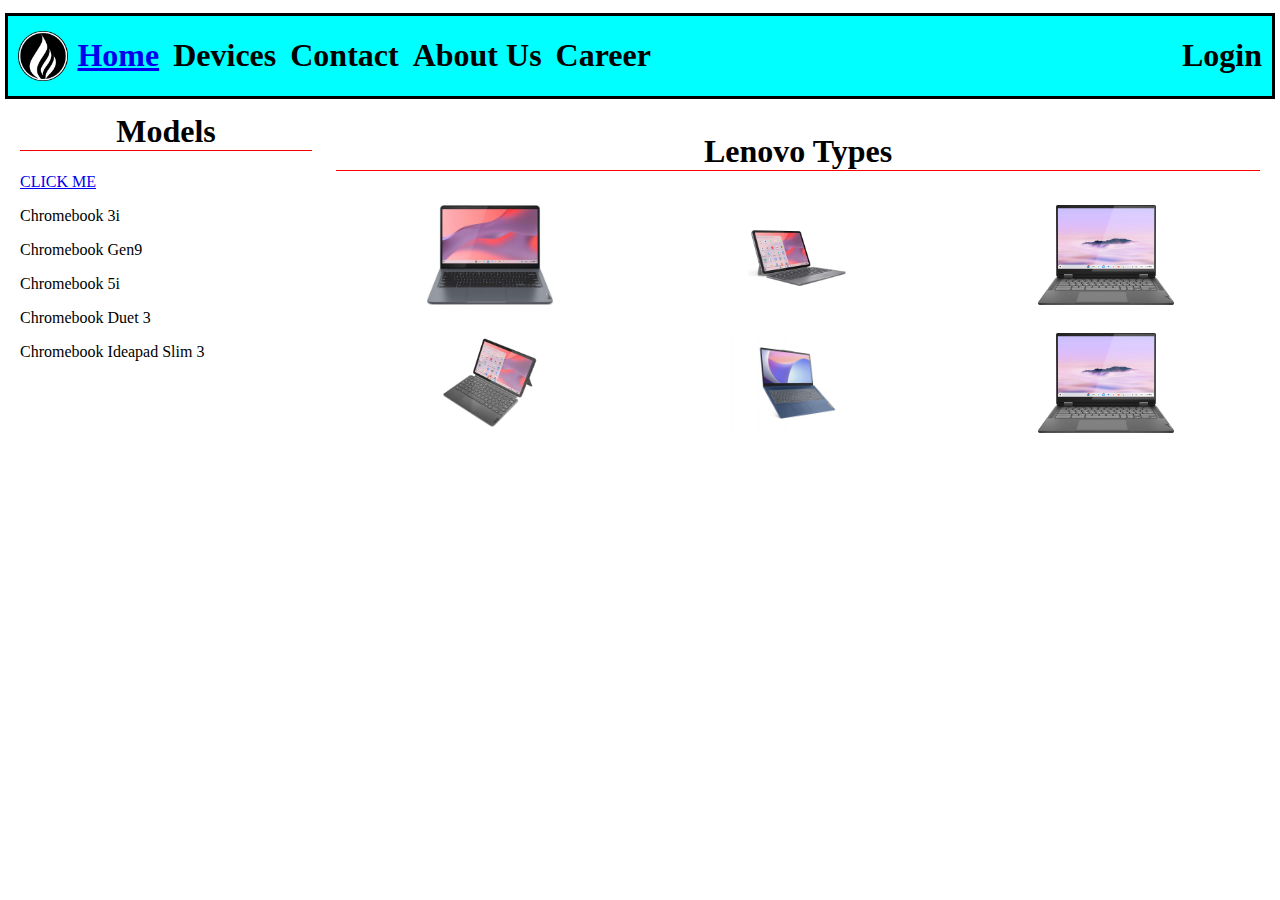
<file: TestWebsite/BrandPage/devices01.html>
<!Doctype html>
<html>
<head>

<title>ChromeDome</title>

<link rel="stylesheet" href="deviceFormat.css">


<script>
</script>

</head>

<body>

    <ul id="logoBanner">
        <!-- <li><img src="logo.png" id="logo" height="75px"></li> -->
        <li><img src="logo.png" id="logo" height="50px"></li>
         <li class="navLink"><a href="../index.html"><h1>Home</h1></a></li>
         <li class="navLink"><h1>Devices</h1></li>
         <li class="navLink"><h1>Contact</h1></li>
         <li class="navLink"><h1>About Us</h1></li>
         <li class="navLink"><h1>Career</h1></li>
         <li class="navLink" id="navLogIn"><h1>Login</h1></li>
     </ul>

<div class="row">

    <div id="leftBanner">
        <div id="leftBannerHeader"> <h1>Models</h1>
            <div id="leftContent">
                <a href="infoPage/infoHome01.html">CLICK ME</a>
                <p id="3icb">Chromebook 3i</p>
                <p id="gen9cb">Chromebook Gen9</p>
                <p id="5icb">Chromebook 5i</p>
                <p id="duet3cb">Chromebook Duet 3</p>
                <p id="iSlim3cb">Chromebook Ideapad Slim 3</p>
            </div>
        </div>
    </div>
    
    <div id="rightBanner">
        <div id="rightBannerHeader"><h1>Lenovo Types</h1>
            <div class="rightContent">
                <div class="rightRows">
                    <div class="rRContents 3icb"><img src="Ideapad3i.jpg" alt="" class="rRCImage" ></div>
                    <div class="rRContents gen9cb"><img src="Gen9.png" alt="" class="rRCImage" ></div>
                    <div class="rRContents 5icb"><img src="5i.jpg" alt="" class="rRCImage" ></div>
                </div>
                <div class="rightRows">
                    <div class="rRContents duet3cb"><img src="Duet3.png" alt="" class="rRCImage" ></div>
                    <div class="rRContents iSlim3cb"><img src="ideaPadSlim3.jpg" alt="" class="rRCImage" ></div>
                    <div class="rRContents 5icb"><img src="5i.jpg" alt="" class="rRCImage" ></div>
                </div>
            </div>
        
        </div>
    </div>

</div>

</body>


</html>
</file>
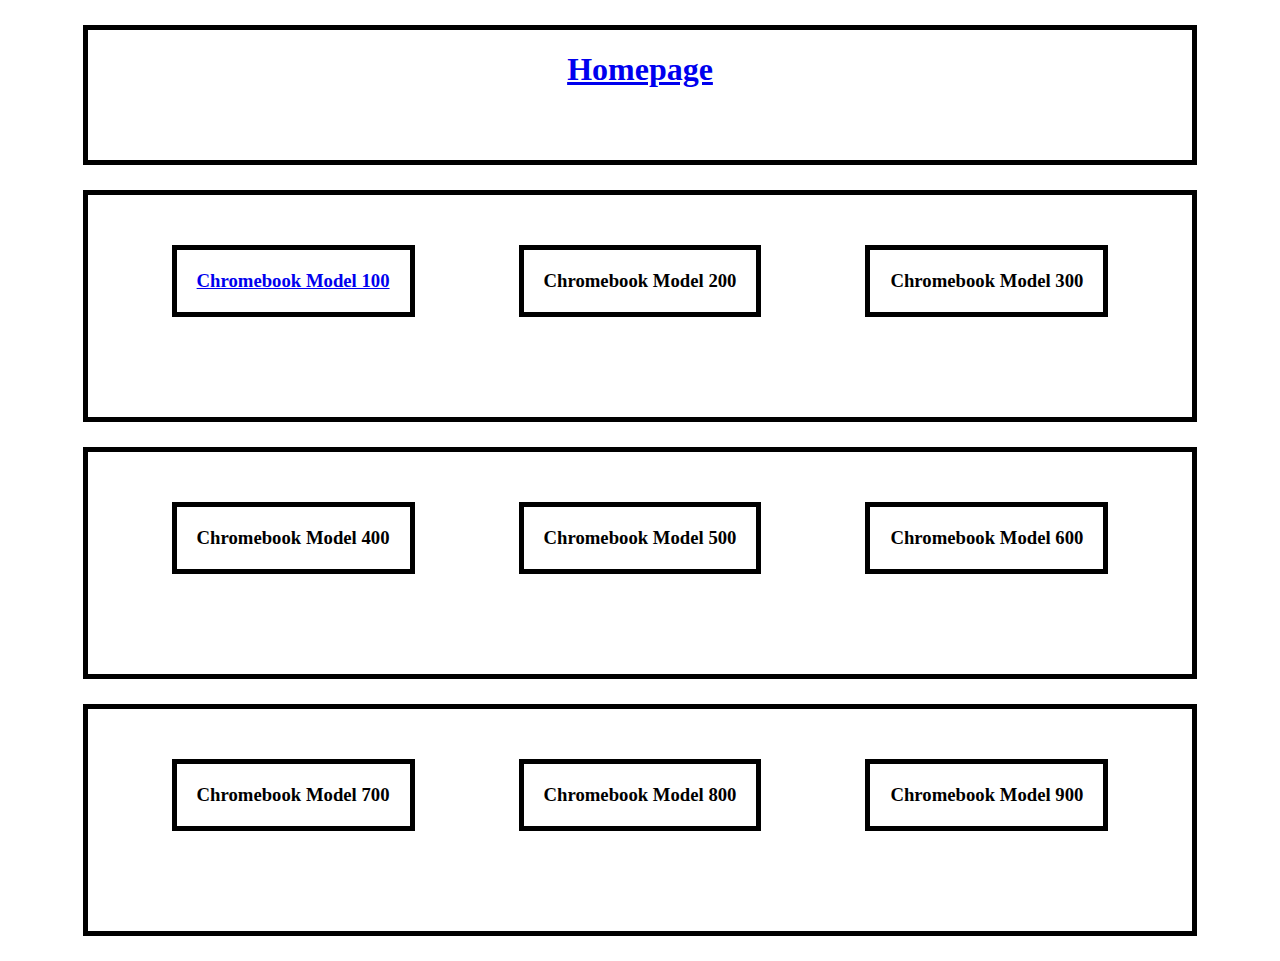
<file: TestWebsite/BrandPage/devices02.html>
<!doctype>
<html>
<head>

<title>ChromeDome</title>

<style>

    body{
text-align:center;

    }

    div{
        border:solid 5px;
        margin: 25px 75px;
        padding-bottom: 50px;

    }

    h3{

        display:inline-block;
        margin:50px 50px;
        border:solid black 5px;
        padding:20px;
    }

</style>


<script>

function resize(elem, percent) {elem.style.fontSize = percent;}

</script>

</head>

<body>

    <div>
        <h1><a href="../index.html">Homepage</a></h1>
    </div>

<div id = "tiles">

    <h3 onmouseover="resize(this, '250%')" onmouseout="resize(this, '100%')" ><a href="infoPage/infoHome02.html">Chromebook Model 100</a></h3>

    <h3 onmouseover="resize(this, '250%')" onmouseout="resize(this, '100%')" >Chromebook Model 200</h3>

    <h3 onmouseover="resize(this, '250%')" onmouseout="resize(this, '100%')" >Chromebook Model 300</h3>

</div>

<div id = "tiles">

    <h3 onmouseover="resize(this, '250%')" onmouseout="resize(this, '100%')" >Chromebook Model 400</h3>

    <h3 onmouseover="resize(this, '250%')" onmouseout="resize(this, '100%')" >Chromebook Model 500</h3>

    <h3 onmouseover="resize(this, '250%')" onmouseout="resize(this, '100%')" >Chromebook Model 600</h3>

</div>

<div id = "tiles">

    <h3 onmouseover="resize(this, '250%')" onmouseout="resize(this, '100%')" >Chromebook Model 700</h3>

    <h3 onmouseover="resize(this, '250%')" onmouseout="resize(this, '100%')" >Chromebook Model 800</h3>

    <h3 onmouseover="resize(this, '250%')" onmouseout="resize(this, '100%')" >Chromebook Model 900</h3>

</div>

</body>


</html>
</file>
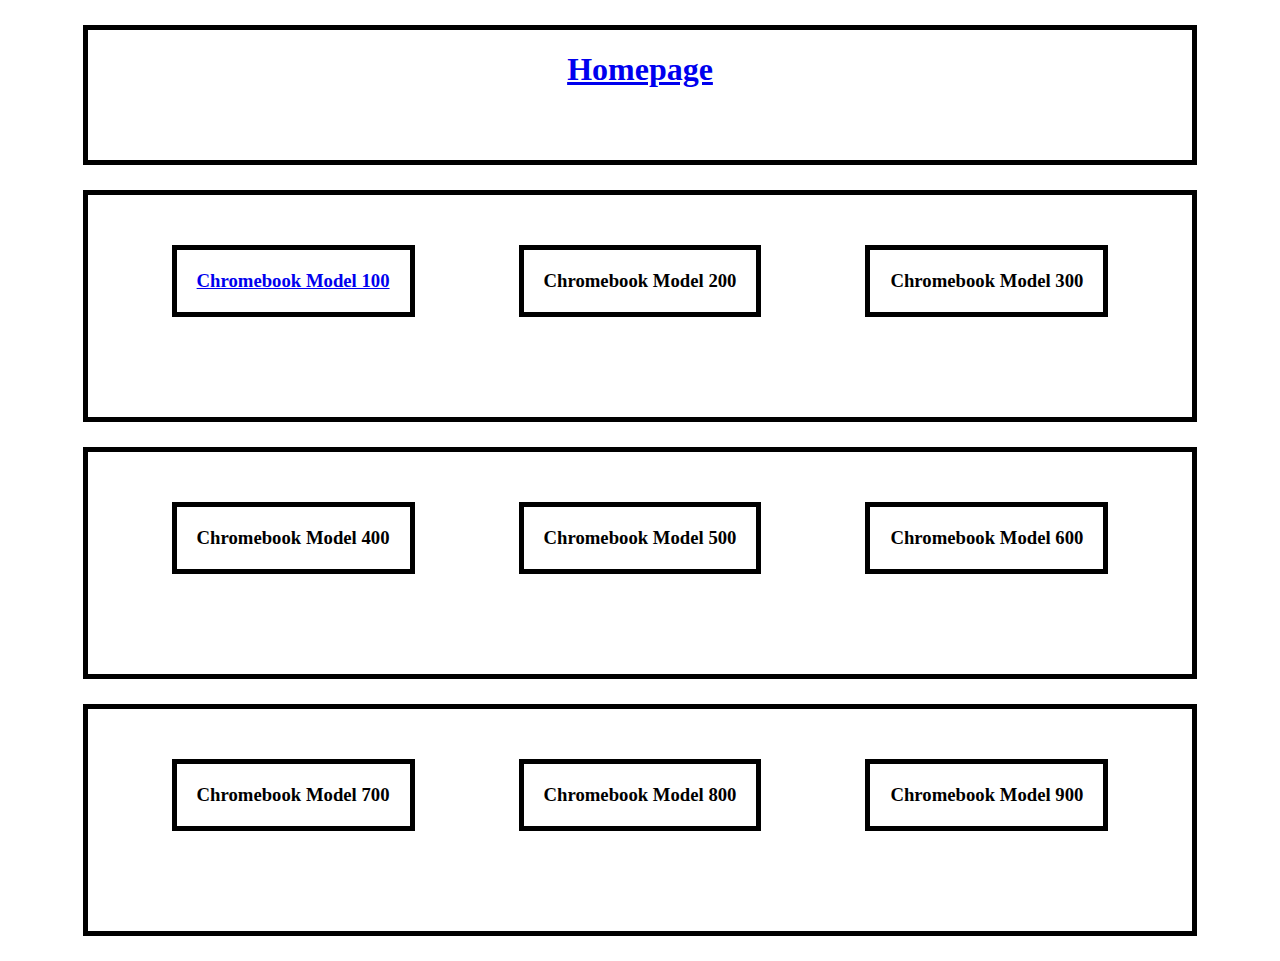
<file: TestWebsite/BrandPage/devices03.html>
<!doctype>
<html>
<head>

<title>ChromeDome</title>

<style>

    body{
text-align:center;

    }

    div{
        border:solid 5px;
        margin: 25px 75px;
        padding-bottom: 50px;

    }

    h3{

        display:inline-block;
        margin:50px 50px;
        border:solid black 5px;
        padding:20px;
    }

</style>


<script>

function resize(elem, percent) {elem.style.fontSize = percent;}

</script>

</head>

<body>

    <div>
        <h1><a href="../index.html">Homepage</a></h1>
    </div>

<div id = "tiles">

    <h3 onmouseover="resize(this, '250%')" onmouseout="resize(this, '100%')" ><a href="infoPage/infoHome03.html">Chromebook Model 100</a></h3>

    <h3 onmouseover="resize(this, '250%')" onmouseout="resize(this, '100%')" >Chromebook Model 200</h3>

    <h3 onmouseover="resize(this, '250%')" onmouseout="resize(this, '100%')" >Chromebook Model 300</h3>

</div>

<div id = "tiles">

    <h3 onmouseover="resize(this, '250%')" onmouseout="resize(this, '100%')" >Chromebook Model 400</h3>

    <h3 onmouseover="resize(this, '250%')" onmouseout="resize(this, '100%')" >Chromebook Model 500</h3>

    <h3 onmouseover="resize(this, '250%')" onmouseout="resize(this, '100%')" >Chromebook Model 600</h3>

</div>

<div id = "tiles">

    <h3 onmouseover="resize(this, '250%')" onmouseout="resize(this, '100%')" >Chromebook Model 700</h3>

    <h3 onmouseover="resize(this, '250%')" onmouseout="resize(this, '100%')" >Chromebook Model 800</h3>

    <h3 onmouseover="resize(this, '250%')" onmouseout="resize(this, '100%')" >Chromebook Model 900</h3>

</div>

</body>


</html>
</file>
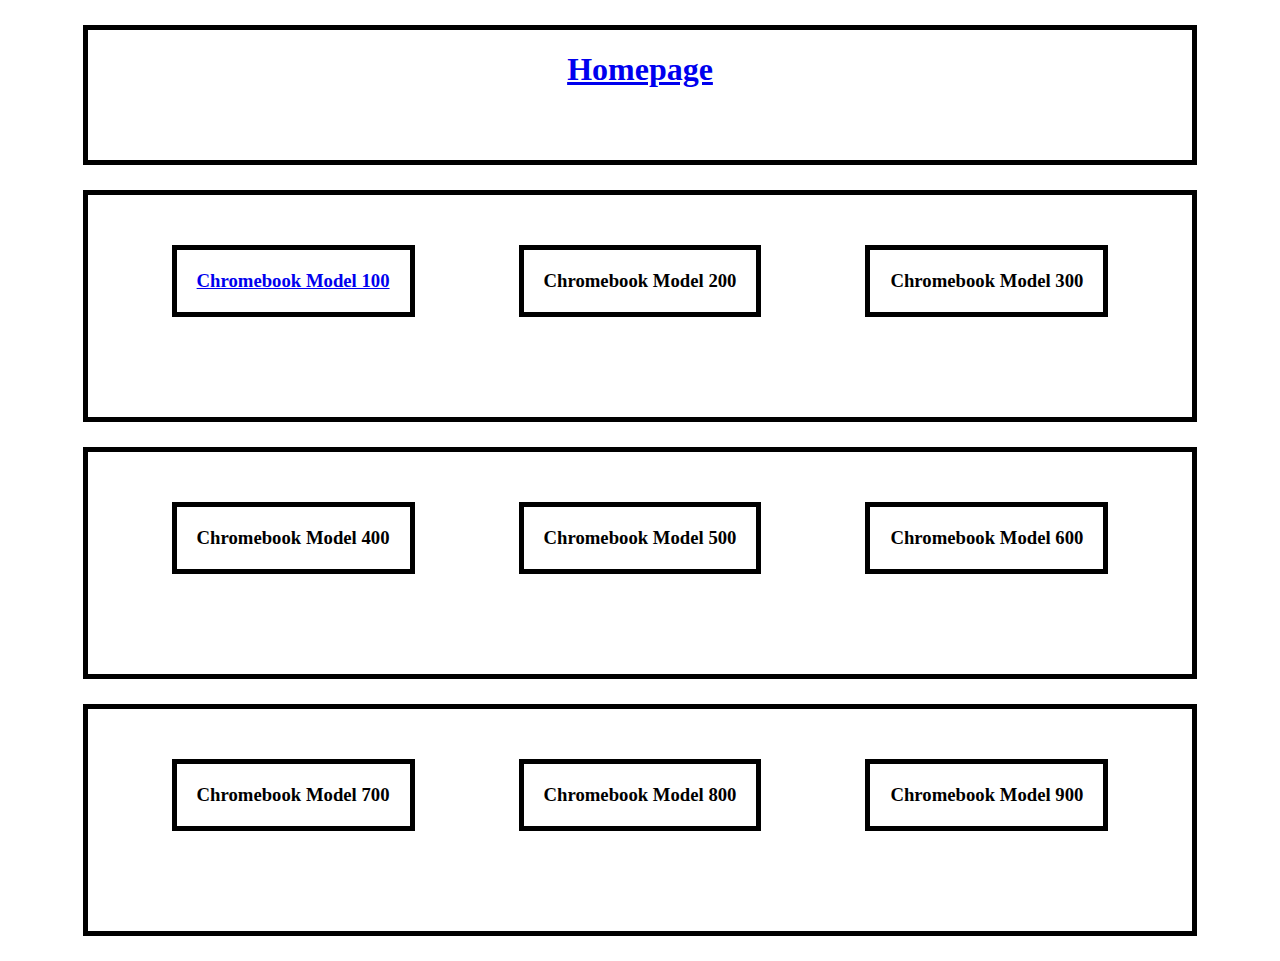
<file: TestWebsite/BrandPage/devices04.html>
<!doctype>
<html>
<head>

<title>ChromeDome</title>

<style>

    body{
text-align:center;

    }

    div{
        border:solid 5px;
        margin: 25px 75px;
        padding-bottom: 50px;

    }

    h3{

        display:inline-block;
        margin:50px 50px;
        border:solid black 5px;
        padding:20px;
    }

</style>


<script>

function resize(elem, percent) {elem.style.fontSize = percent;}

</script>

</head>

<body>

<div>
    <h1><a href="../index.html">Homepage</a></h1>
</div>

<div id = "tiles">

    <h3 onmouseover="resize(this, '250%')" onmouseout="resize(this, '100%')" ><a href="infoPage/infoHome04.html">Chromebook Model 100</a></h3>

    <h3 onmouseover="resize(this, '250%')" onmouseout="resize(this, '100%')" >Chromebook Model 200</h3>

    <h3 onmouseover="resize(this, '250%')" onmouseout="resize(this, '100%')" >Chromebook Model 300</h3>

</div>

<div id = "tiles">

    <h3 onmouseover="resize(this, '250%')" onmouseout="resize(this, '100%')" >Chromebook Model 400</h3>

    <h3 onmouseover="resize(this, '250%')" onmouseout="resize(this, '100%')" >Chromebook Model 500</h3>

    <h3 onmouseover="resize(this, '250%')" onmouseout="resize(this, '100%')" >Chromebook Model 600</h3>

</div>

<div id = "tiles">

    <h3 onmouseover="resize(this, '250%')" onmouseout="resize(this, '100%')" >Chromebook Model 700</h3>

    <h3 onmouseover="resize(this, '250%')" onmouseout="resize(this, '100%')" >Chromebook Model 800</h3>

    <h3 onmouseover="resize(this, '250%')" onmouseout="resize(this, '100%')" >Chromebook Model 900</h3>

</div>

</body>


</html>
</file>
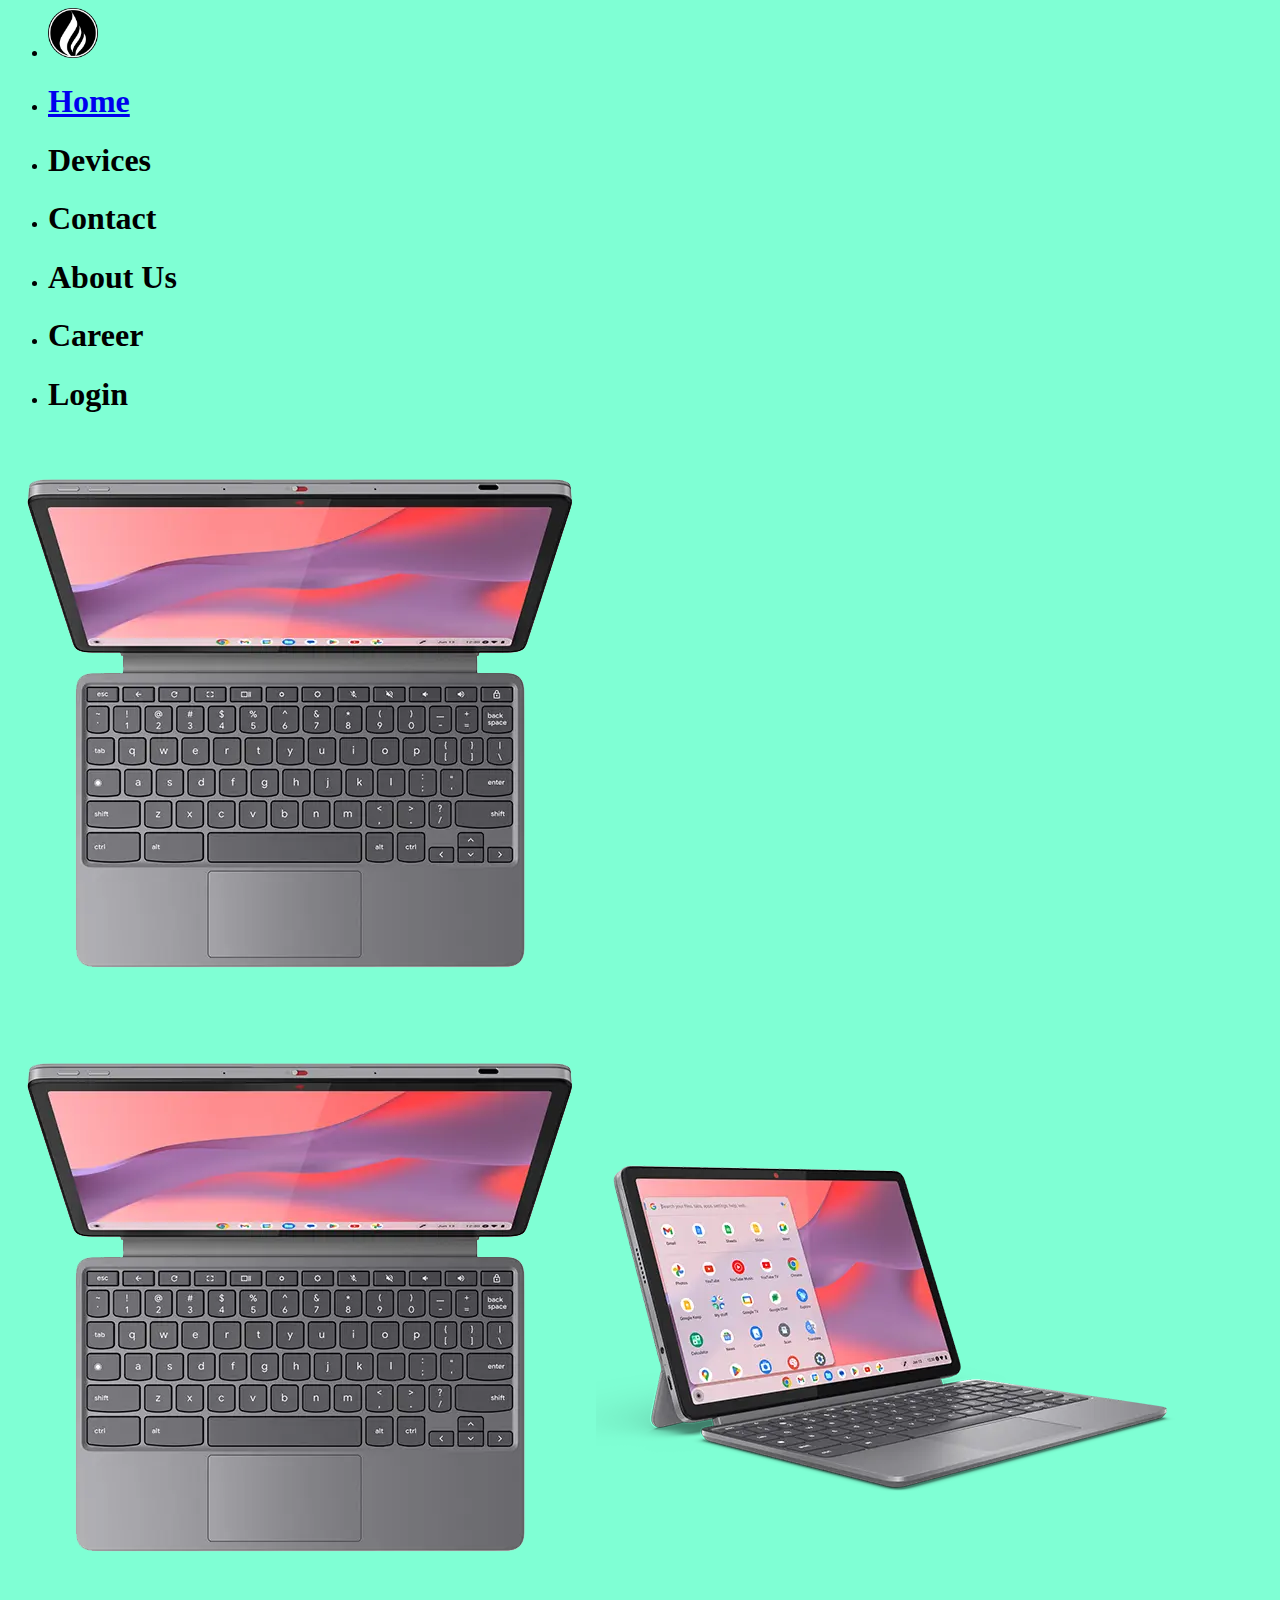
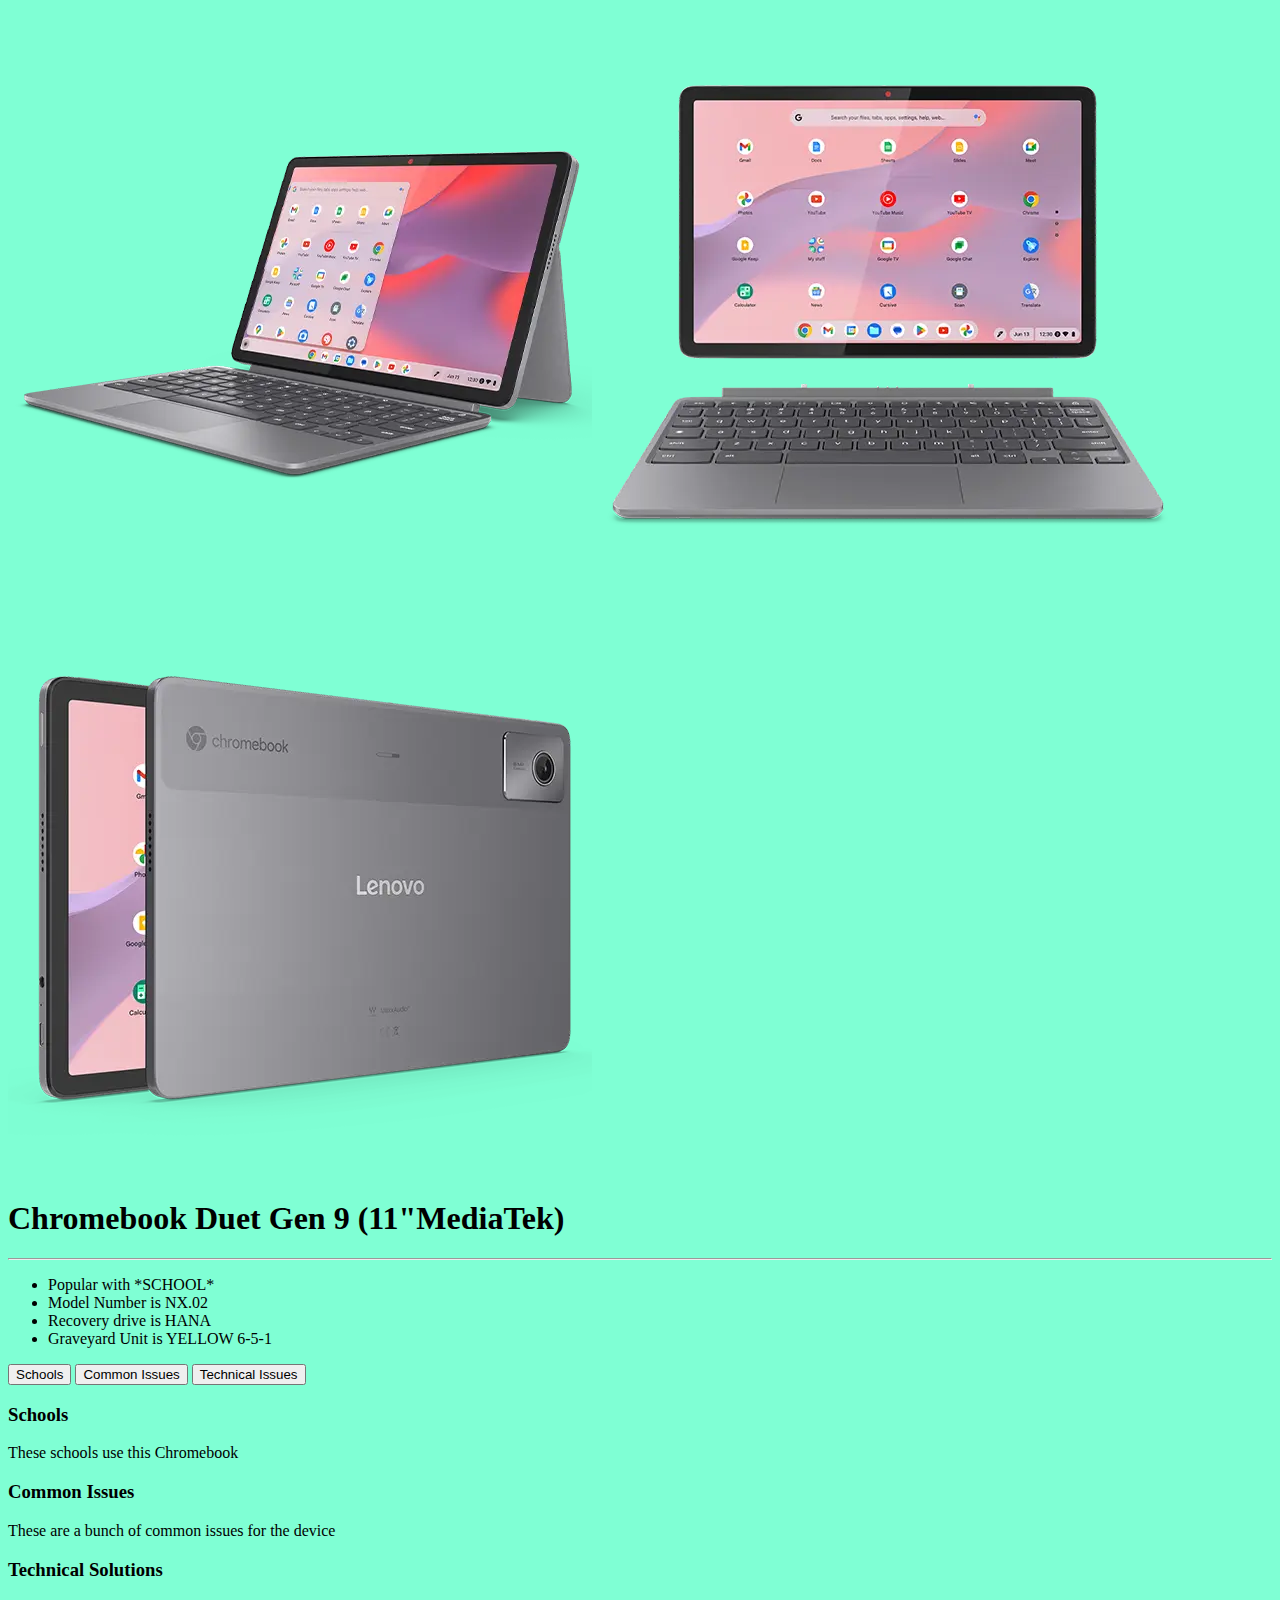
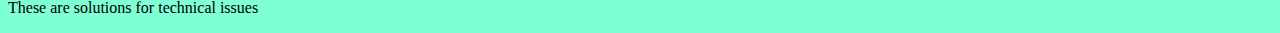
<file: TestWebsite/BrandPage/infoPage/infoHome01.html>
<html>

<head>
<title>Info Home</title>

<link rel="stylesheet" href="infoHome01.css"></link>


<script src="infoHome01.js"></script>

</head>

<body>
<div id="container">
    <div id="headerNav">
        <ul id="logoBanner">
            <!-- <li><img src="logo.png" id="logo" height="75px"></li> -->
            <li><img src="logo.png" id="logo" height="50px"></li>
            <li class="navLink"><a href="../../index.html"><h1>Home</h1></a></li>
            <li class="navLink"><h1>Devices</h1></li>
            <li class="navLink"><h1>Contact</h1></li>
            <li class="navLink"><h1>About Us</h1></li>
            <li class="navLink"><h1>Career</h1></li>
            <li class="navLink" id="navLogIn"><h1>Login</h1></li>
        </ul>
    </div>
    <div id="gallerycontainer">
        <div id="gallery">
            <img src="imgasset/galleryimg01.png" alt="image 01" id="largeimg" >

            <div>
                <img src="imgasset/galleryimg01.png" alt="image 01" class="smallimg" onclick="myFunction(this)">
                <img src="imgasset/galleryimg02.png" alt="image 02" class="smallimg" onclick="myFunction(this)">
                <img src="imgasset/galleryimg03.png" alt="image 03" class="smallimg" onclick="myFunction(this)">
                <img src="imgasset/galleryimg04.png" alt="image 04" class="smallimg" onclick="myFunction(this)">
                <img src="imgasset/galleryimg05.png" alt="image 05" class="smallimg" onclick="myFunction(this)">
            </div>
        </div>
        <div id="galleryinfo">
            <h1>Chromebook Duet Gen 9 (11"MediaTek)</h1>
            <hr>
            <div id="schoolinfo">
                <ul>
                    <li>Popular with *SCHOOL*</li>
                    <li>Model Number is NX.02</li>
                    <li>Recovery drive is HANA</li>
                    <li>Graveyard Unit is YELLOW 6-5-1</li>
                </ul>
            </div>
        </div>
    </div>
    <div id="bottomnav">
        <button class="bttab" onclick="openInfo(event, 'schoolTab')">Schools</button>
        <button class="bttab" onclick="openInfo(event, 'commonissueTab')">Common Issues</button>
        <button class="bttab" onclick="openInfo(event, 'technicalissueTab')">Technical Issues</button>
    </div>
    <div class="tabInfo" id="schoolTab">
        <h3>Schools</h3>
        <p>These schools use this Chromebook</p>
    </div>
    <div class="tabInfo" id="commonissueTab">
        <h3>Common Issues</h3>
        <p>These are a bunch of common issues for the device</p>
    </div>
    <div class="tabInfo" id="technicalissueTab">
        <h3>Technical Solutions</h3>
        <p>These are solutions for technical issues</p>
    </div>
</div>




</body>


</html>
</file>
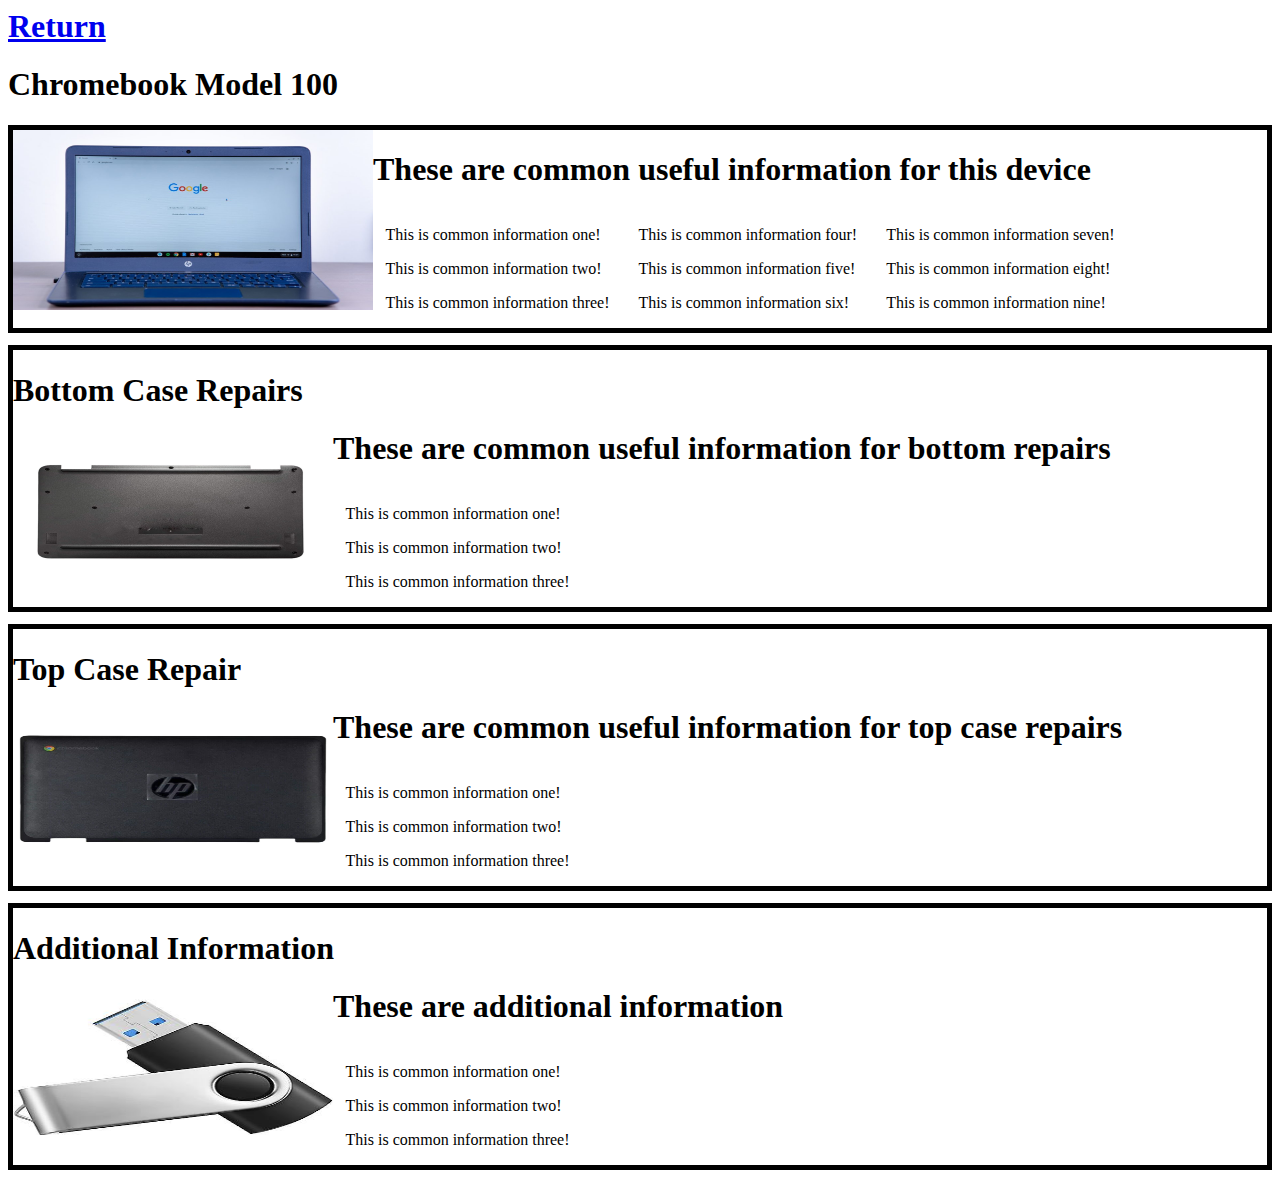
<file: TestWebsite/BrandPage/infoPage/infoHome02.html>
<html>

<head>
<title>Model 1</title>

<style>

    .top_w_img{

        border: solid black 5px;
        margin-top: 1%;

    }

    .img{
        float:left;
    }

    .bannerheader{
        padding-left: 20%;
    }

    .bullets{
        display:inline-block;
        padding-left: 1%;
        padding-right: 1%;


    }

</style>

<script>

</script>


</head>

<body>

<h1><a href="../devices02.html">Return</a></h1>

<div >
    <h1>Chromebook Model 100</h1>  
    <div class="top_w_img">
    <div class="img">  
    <img src="computer.jpg" alt="cpu" height="180px" width="360px">
        </div>
    <div>
        <h1 class="bannerheader">These are common useful information for this device</h1>
        <div class="common_info">
            <div class="bullets">
            <p>This is common information one!</p>
            <p>This is common information two!</p>
            <p>This is common information three!</p>
            </div>
            <div class="bullets">
            <p>This is common information four!</p>
            <p>This is common information five!</p>
            <p>This is common information six!</p>
            </div>
            <div class="bullets">
            <p>This is common information seven!</p>
            <p>This is common information eight!</p>
            <p>This is common information nine!</p>
            </div>
            </div>
    </div>
    </div>

</div>

<div > 
    <div class="top_w_img">
        <h1>Bottom Case Repairs</h1>
    <div class="img">  
    <img src="bottomcover.jpg" alt="" height="160px" width="320px">
        </div>
    <div>
        <h1 class="bannerheader">These are common useful information for bottom repairs</h1>
        <div class="common_info">
            <div class="bullets">
            <p>This is common information one!</p>
            <p>This is common information two!</p>
            <p>This is common information three!</p>
            </div>
            </div>
    </div>
    </div>

</div>

<div > 
    <div class="top_w_img">
        <h1>Top Case Repair</h1>
    <div class="img">  
    <img src="topcover.jpg" alt="cpu" height="160px" width="320px">
        </div>
    <div>
        <h1 class="bannerheader">These are common useful information for top case repairs</h1>
        <div class="common_info">
            <div class="bullets">
            <p>This is common information one!</p>
            <p>This is common information two!</p>
            <p>This is common information three!</p>
            </div>
            </div>
    </div>
    </div>

</div>

<div > 
    <div class="top_w_img">
        <h1>Additional Information</h1>
    <div class="img">  
    <img src="flashdrive.jpg" alt="cpu" height="160px" width="320px">
        </div>
    <div>
        <h1 class="bannerheader">These are additional information</h1>
        <div class="common_info">
            <div class="bullets">
            <p>This is common information one!</p>
            <p>This is common information two!</p>
            <p>This is common information three!</p>
            </div>
            </div>
    </div>
    </div>

</div>



</body>


</html>
</file>
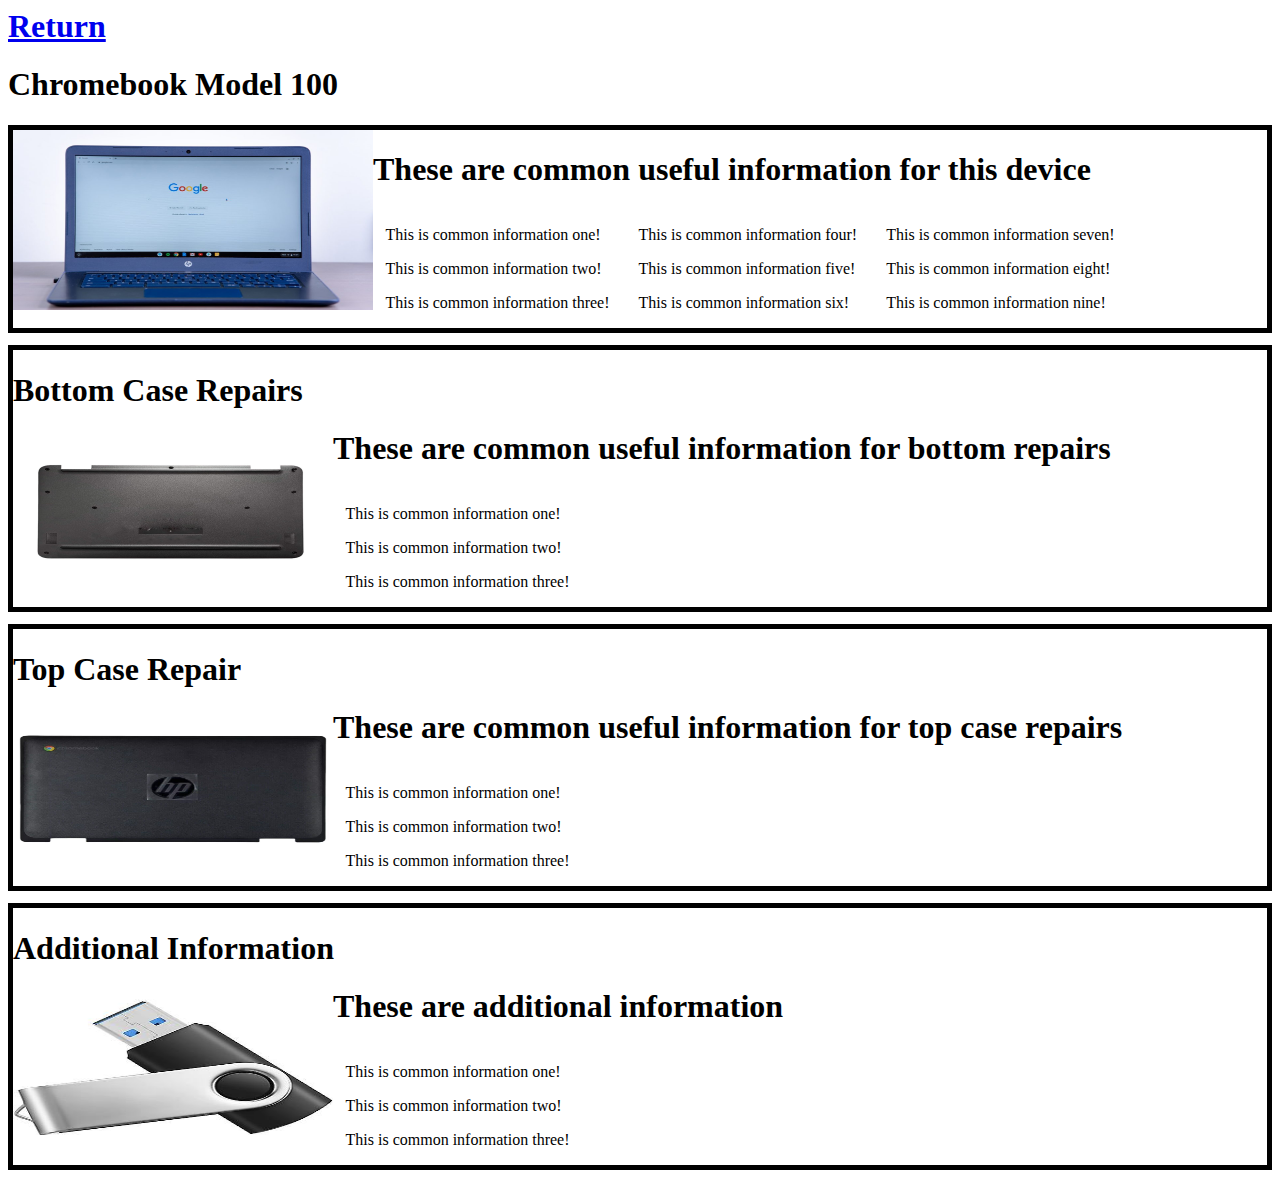
<file: TestWebsite/BrandPage/infoPage/infoHome03.html>
<html>

<head>
<title>Model 1</title>

<style>

    .top_w_img{

        border: solid black 5px;
        margin-top: 1%;

    }

    .img{
        float:left;
    }

    .bannerheader{
        padding-left: 20%;
    }


    .bullets{
        display:inline-block;
        padding-left: 1%;
        padding-right: 1%;


    }

</style>

<script>

</script>


</head>

<body>

<h1><a href="../devices03.html">Return</a></h1>

<div >
    <h1>Chromebook Model 100</h1>  
    <div class="top_w_img">
    <div class="img">  
    <img src="computer.jpg" alt="cpu" height="180px" width="360px">
        </div>
    <div>
        <h1 class="bannerheader">These are common useful information for this device</h1>
        <div class="common_info">
            <div class="bullets">
            <p>This is common information one!</p>
            <p>This is common information two!</p>
            <p>This is common information three!</p>
            </div>
            <div class="bullets">
            <p>This is common information four!</p>
            <p>This is common information five!</p>
            <p>This is common information six!</p>
            </div>
            <div class="bullets">
            <p>This is common information seven!</p>
            <p>This is common information eight!</p>
            <p>This is common information nine!</p>
            </div>
            </div>
    </div>
    </div>

</div>

<div > 
    <div class="top_w_img">
        <h1>Bottom Case Repairs</h1>
    <div class="img">  
    <img src="bottomcover.jpg" alt="" height="160px" width="320px">
        </div>
    <div>
        <h1 class="bannerheader">These are common useful information for bottom repairs</h1>
        <div class="common_info">
            <div class="bullets">
            <p>This is common information one!</p>
            <p>This is common information two!</p>
            <p>This is common information three!</p>
            </div>
            </div>
    </div>
    </div>

</div>

<div > 
    <div class="top_w_img">
        <h1>Top Case Repair</h1>
    <div class="img">  
    <img src="topcover.jpg" alt="cpu" height="160px" width="320px">
        </div>
    <div>
        <h1 class="bannerheader">These are common useful information for top case repairs</h1>
        <div class="common_info">
            <div class="bullets">
            <p>This is common information one!</p>
            <p>This is common information two!</p>
            <p>This is common information three!</p>
            </div>
            </div>
    </div>
    </div>

</div>

<div > 
    <div class="top_w_img">
        <h1>Additional Information</h1>
    <div class="img">  
    <img src="flashdrive.jpg" alt="cpu" height="160px" width="320px">
        </div>
    <div>
        <h1 class="bannerheader">These are additional information</h1>
        <div class="common_info">
            <div class="bullets">
            <p>This is common information one!</p>
            <p>This is common information two!</p>
            <p>This is common information three!</p>
            </div>
            </div>
    </div>
    </div>

</div>



</body>


</html>
</file>
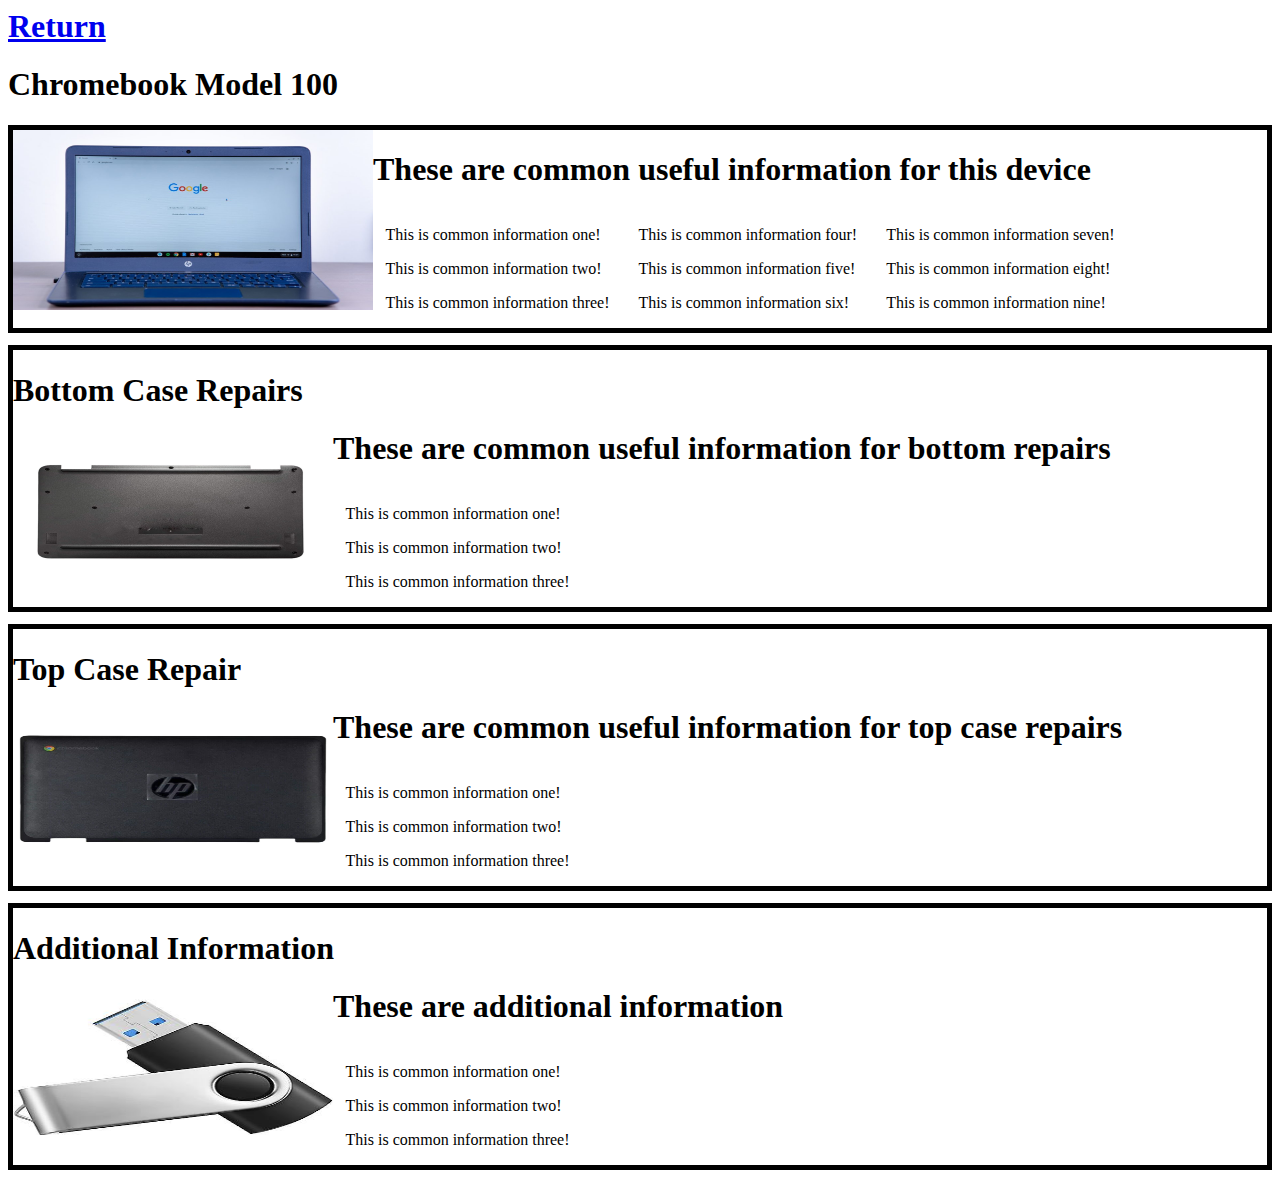
<file: TestWebsite/BrandPage/infoPage/infoHome04.html>
<html>

<head>
<title>Model 1</title>

<style>

    .top_w_img{

        border: solid black 5px;
        margin-top: 1%;

    }

    .img{
        float:left;
    }

    .bannerheader{
        padding-left: 20%;
    }

    .bullets{
        display:inline-block;
        padding-left: 1%;
        padding-right: 1%;


    }

</style>

<script>

</script>


</head>

<body>

<h1><a href="../devices04.html">Return</a></h1>

<div >
    <h1>Chromebook Model 100</h1>  
    <div class="top_w_img">
    <div class="img">  
    <img src="computer.jpg" alt="cpu" height="180px" width="360px">
        </div>
    <div>
        <h1 class="bannerheader">These are common useful information for this device</h1>
        <div class="common_info">
            <div class="bullets">
            <p>This is common information one!</p>
            <p>This is common information two!</p>
            <p>This is common information three!</p>
            </div>
            <div class="bullets">
            <p>This is common information four!</p>
            <p>This is common information five!</p>
            <p>This is common information six!</p>
            </div>
            <div class="bullets">
            <p>This is common information seven!</p>
            <p>This is common information eight!</p>
            <p>This is common information nine!</p>
            </div>
            </div>
    </div>
    </div>

</div>

<div > 
    <div class="top_w_img">
        <h1>Bottom Case Repairs</h1>
    <div class="img">  
    <img src="bottomcover.jpg" alt="" height="160px" width="320px">
        </div>
    <div>
        <h1 class="bannerheader">These are common useful information for bottom repairs</h1>
        <div class="common_info">
            <div class="bullets">
            <p>This is common information one!</p>
            <p>This is common information two!</p>
            <p>This is common information three!</p>
            </div>
            </div>
    </div>
    </div>

</div>

<div > 
    <div class="top_w_img">
        <h1>Top Case Repair</h1>
    <div class="img">  
    <img src="topcover.jpg" alt="cpu" height="160px" width="320px">
        </div>
    <div>
        <h1 class="bannerheader">These are common useful information for top case repairs</h1>
        <div class="common_info">
            <div class="bullets">
            <p>This is common information one!</p>
            <p>This is common information two!</p>
            <p>This is common information three!</p>
            </div>
            </div>
    </div>
    </div>

</div>

<div > 
    <div class="top_w_img">
        <h1>Additional Information</h1>
    <div class="img">  
    <img src="flashdrive.jpg" alt="cpu" height="160px" width="320px">
        </div>
    <div>
        <h1 class="bannerheader">These are additional information</h1>
        <div class="common_info">
            <div class="bullets">
            <p>This is common information one!</p>
            <p>This is common information two!</p>
            <p>This is common information three!</p>
            </div>
            </div>
    </div>
    </div>

</div>



</body>


</html>
</file>
<file: TestWebsite/BrandPage/deviceFormat.css>
body{
    text-align:center;
        }
        
        #logoBanner {
            text-align: left;
            padding-left: 10px;
            background-color: aqua;
            outline: BLACK solid;
            list-style-type: none;
        }
        
        #logo{
            position:relative;
            top: 15px;
        }
        
        li {
            display: inline-block;
            padding: 0px;
            margin: 0px;
        }
        
        h1{
            display: block;
        }
        
        li h1{
            padding-left: 5px;
            padding-right: 5px;
        }
        
        .navLink:hover{
            background-color: brown;
        }
        
        #navLogIn{
            float: right;
            padding-right: 5px;
        }
        
        
        


        /* */

.row{
    display: inline;
}

#leftBanner{
    position: relative;
    bottom: 20px;

    float:left;
    width: 25%;
    padding-left: 12px;
    padding-right: 12px;

    box-sizing: border-box;
}

#leftBannerHeader{
    position: relative;

    box-sizing: border-box;
}

#leftBannerHeader h1{
    border-bottom: 1px red solid;
}

#rightBannerHeader{
    box-sizing: border-box;
}


#rightBanner{
    position: relative;
    float: left;
    width: 75%;

    padding-left: 12px;
    padding-right: 12px;

    
    box-sizing: border-box;
}

#rightBanner h1{
    border-bottom: red 1px solid;
}

.rRCImage{
    height: 100px;
}

.rRContents{
    float: left;
    width: 33.3333333333%;
    height: auto;
    margin-top: 12px;
    margin-bottom: 12px;

}
.rRContents:hover{
    background-color: chocolate;
}

#leftContent{
    text-align: left;
}

p:hover{
    background-color: chocolate;
}
</file>
<file: TestWebsite/BrandPage/infoPage/infoHome01.css>
body{
    background-color: aquamarine;
}
</file>
